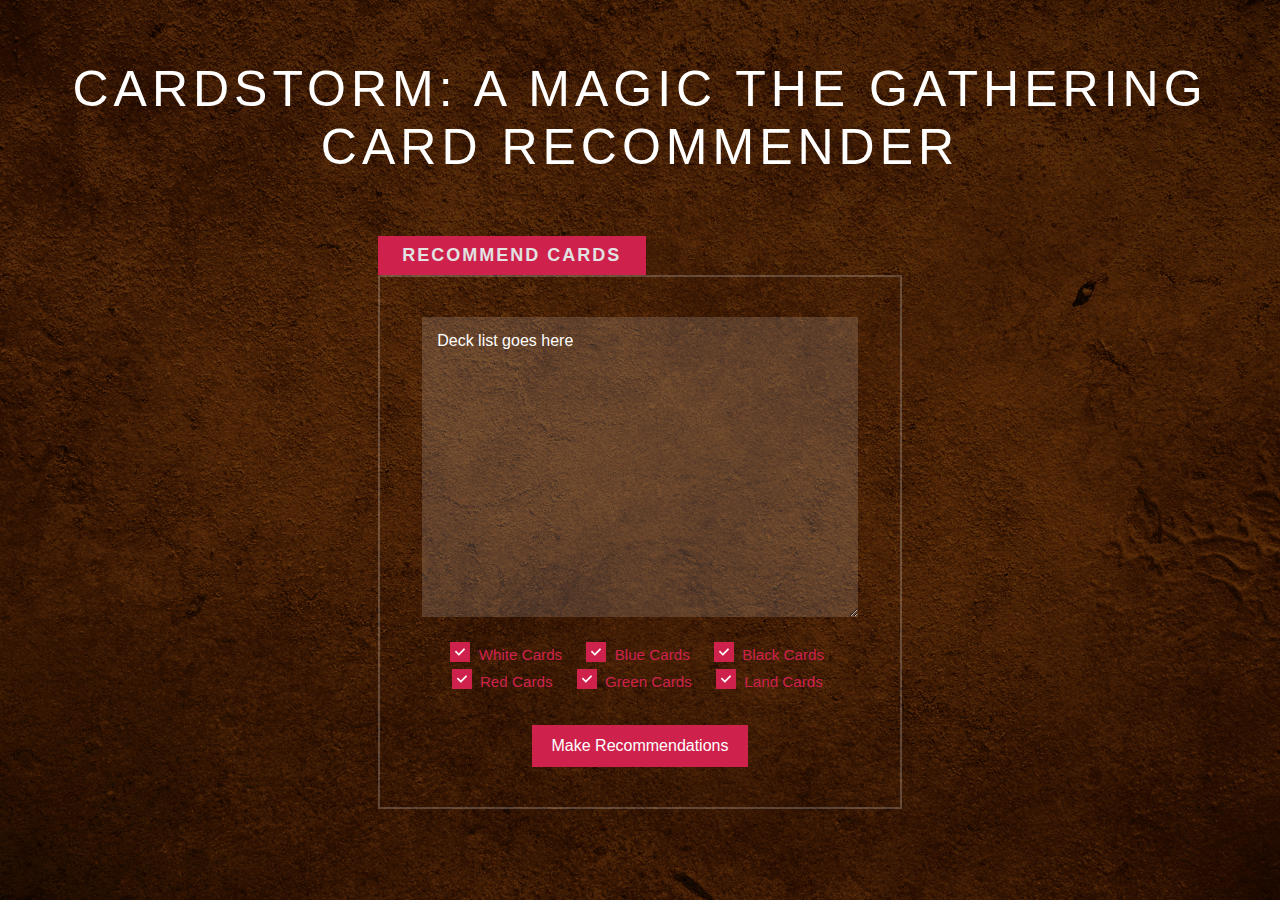
<file: static/index.html>
<!--
Author: W3layouts
Author URL: http://w3layouts.com
License: Creative Commons Attribution 3.0 Unported
License URL: http://creativecommons.org/licenses/by/3.0/
-->
<!DOCTYPE html>
<html>
<head>
	<title>Simple Tab Forms A Flat Responsive Widget Template  :: w3layouts</title>
	<link href="css/style.css" rel='stylesheet' type='text/css'/>
		<meta name="viewport" content="width=device-width, initial-scale=1" />
		<meta http-equiv="Content-Type" content="text/html; charset=utf-8" />
		<meta name="keywords" content="Simple Tab Forms Widget Responsive, Login Form Web Template, Flat Pricing Tables, Flat Drop-Downs, Sign-Up Web Templates, Flat Web Templates, Login Sign-up Responsive Web Template, Smartphone Compatible Web Template, Free Web Designs for Nokia, Samsung, LG, Sony Ericsson, Motorola Web Design" />
		<script type="application/x-javascript"> addEventListener("load", function() { setTimeout(hideURLbar, 0); }, false); function hideURLbar(){ window.scrollTo(0,1); } </script>

	<script src="js/jquery.min.js"></script>
				<script type="text/javascript">
					$(document).ready(function () {
						$('#horizontalTab').easyResponsiveTabs({
							type: 'default', //Types: default, vertical, accordion
							width: 'auto', //auto or any width like 600px
							fit: true   // 100% fit in a container
						});
					});
				</script>
</head>
<body>
	<h1>cardstorm: a magic the gathering card recommender</h1>
	<div class="main-content">

        <div class="right-w3">
			<div class="sap_tabs">
				<div id="horizontalTab" style="display: block; width: 100%; margin: 0px;">
					<ul>
						<li class="resp-tab-item" aria-controls="tab_item-0" role="tab"><span>Recommend Cards</span></li>
				    <div class="clear"></div>
					</ul>
					<div class="agile-tb">
						<div class="tab-1 resp-tab-content" aria-labelledby="tab_item-0">
							<form action="/input_card" method="post">
								<textarea placeholder="Deck list goes here" required="" rows="15" name="deck_list"></textarea>
								<span class="checkbox1" name="user_choices">
									<label class="checkbox super"><input type="checkbox" name="white_cards" checked=""><i> </i>White Cards</label>
                                    <label class="checkbox super"><input type="checkbox" name="blue_cards" checked=""><i> </i>Blue Cards</label>
                                    <label class="checkbox super"><input type="checkbox" name="black_cards" checked=""><i> </i>Black Cards</label>
                                    <label class="checkbox super"><input type="checkbox" name="red_cards" checked=""><i> </i>Red Cards</label>
                                    <label class="checkbox super"><input type="checkbox" name="green_cards" checked=""><i> </i>Green Cards</label>
                                    <label class="checkbox super"><input type="checkbox" name="land_cards" checked=""><i> </i> Land Cards</label>
								</span>

								<input type="submit" value="Make Recommendations"/>
							</form>
						</div>
					 </div>
				</div>
			</div>
		</div>
	</div>

	<div class="footer">
		<!-- <p> &copy; 2017 Simple Tab Forms. All Rights Reserved | Design by <a href="http://w3layouts.com">W3layouts</a></p> -->
	</div>
	<script src="js/easyResponsiveTabs.js" type="text/javascript"></script>
</body>
</html>
</file>
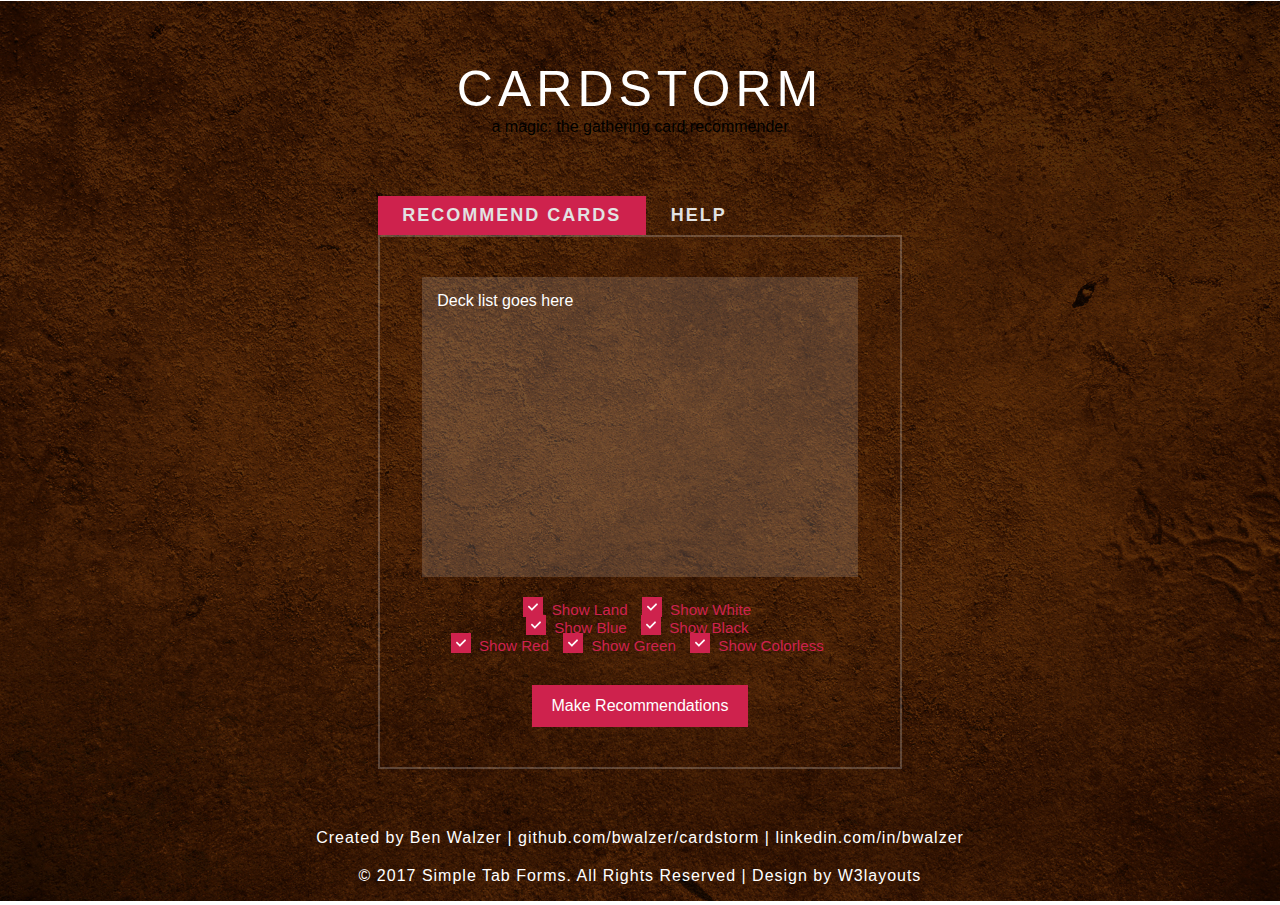
<file: src/templates/index.html>
<!--
Author: W3layouts
Author URL: http://w3layouts.com
License: Creative Commons Attribution 3.0 Unported
License URL: http://creativecommons.org/licenses/by/3.0/
-->
<!DOCTYPE html>
<html>
<head>
    <title>cardstorm</title>
    <link href="../static/css/style.css" rel='stylesheet' type='text/css'/>
    <meta name="viewport" content="width=device-width, initial-scale=1" />
    <meta http-equiv="Content-Type" content="text/html; charset=utf-8" />
    <meta name="keywords" content="Simple Tab Forms Widget Responsive, Login Form Web Template, Flat Pricing Tables, Flat Drop-Downs, Sign-Up Web Templates, Flat Web Templates, Login Sign-up Responsive Web Template, Smartphone Compatible Web Template, Free Web Designs for Nokia, Samsung, LG, Sony Ericsson, Motorola Web Design" />
    <script type="application/x-javascript"> addEventListener("load", function() { setTimeout(hideURLbar, 0); }, false); function hideURLbar(){ window.scrollTo(0,1); } </script>

<script src="../static/js/jquery.min.js"></script>
<script type="text/javascript">
    $(document).ready(function () {
            $('#horizontalTab').easyResponsiveTabs({
                type: 'default', //Types: default, vertical, accordion
                width: 'auto', //auto or any width like 600px
                fit: true   // 100% fit in a container
            });
        });

        function makeRecs() {
            deckList = getDeckList()
            filters = getFilters()
            $.ajax({
                url: "/recommendations",
                contentType: "application/json",
                type: "POST",
                success: showRecs,
                data: JSON.stringify({"deckList": deckList, "filters": filters})
            });
        }

        function showRecs(rec_ids) {
            recs_html="<div>"
            rec_ids.forEach(function(url) {
                recs_html += '<img class="cardRec" style="display: inline;" src="'
                recs_html += url
                recs_html += '"  />'
            })
            recs_html += "</div>"

            cardsDiv = $("div#cards")
            cardsDiv.html(recs_html)
        }

        function getDeckList(){
            return $("#deckList").val()
        }

        function getFilters(){
            document.getElementById("landFilter").checked

            land = !document.getElementById("landFilter").checked
            white = !document.getElementById("whiteFilter").checked
            blue = !document.getElementById("blueFilter").checked
            black = !document.getElementById("blackFilter").checked
            red = !document.getElementById("redFilter").checked
            green = !document.getElementById("greenFilter").checked
            colorless = !document.getElementById("colorlessFilter").checked

            filters = {"land": land, "white": white, "blue": blue,
                       "black": black, "red": red, "green": green,
                       "colorless": colorless}

            return filters
        }
    </script>

</head>
<body>
    <h1>cardstorm</h1>
    <h2>a magic: the gathering card recommender</h2>
    <div class="main-content">
        <div class="right-w3">
            <div class="sap_tabs">
                <div id="horizontalTab" style="display: block; width: 100%; margin: 0px;">
                    <ul>
                        <li class="resp-tab-item"><span>Recommend Cards</span></li>
                        <li class="resp-tab-item"><span>Help</span></li>
                        <!-- <li class="resp-tab-item"><span>About</span></li> -->
                        <div class="clear"></div>
                        <div class="agile-tb">
                            <div class="tab-1 resp-tab-content" aria-labelledby="tab_item-0">
                                <textarea placeholder="Deck list goes here" rows="15" cols="50" id="deckList"></textarea>
                                <span class="checkbox1" name="cardFilters">
                                    <div class="checkboxContainer">
                                        <label class="checkbox"><input type="checkbox" id="landFilter" checked=""><i> </i>Show Land</label>
                                        <label class="checkbox"><input type="checkbox" id="whiteFilter" checked=""><i> </i>Show White</label>
                                    </div>
                                    <div class="checkboxContainer">
                                        <label class="checkbox"><input type="checkbox" id="blueFilter" checked=""><i> </i>Show Blue</label>
                                        <label class="checkbox"><input type="checkbox" id="blackFilter" checked=""><i> </i>Show Black</label>
                                    </div>
                                    <div class="checkboxContainer">
                                        <label class="checkbox"><input type="checkbox" id="redFilter" checked=""><i> </i>Show Red</label>
                                        <label class="checkbox"><input type="checkbox" id="greenFilter" checked=""><i> </i>Show Green</label>
                                        <label class="checkbox"><input type="checkbox" id="colorlessFilter" checked=""><i> </i>Show Colorless</label>
                                    </div>
                                </span>
                                <button id="submit-button" onclick="makeRecs()"> Make Recommendations </button>
                            </div>
                            <div class="tab-2 resp-tab-content" area-labelledby="tab_item-0">
                                <p class="helpText">
                                    Deck lists should have the number of copies first, followed by the name of the card (not case sensitive). One card per line.
                                    <br><br>Modern legal cards only. See <a class="helpLink" href="https://scryfall.com/search?q=f:modern">scryfall</a> for a complete list of modern legal cards.
                                    <br><br>For <a class="helpLink" href="https://scryfall.com/search?q=layout%3Asplit">split cards</a>, refer to them in the form <a class="helpLink" href="https://scryfall.com/card/dgm/123">Beck // Call</a>.
                                    <br><br>For <a class="helpLink" href="https://scryfall.com/search?q=layout%3Aflip">flip cards</a>, refer to them by their top face, i.e, <a class="helpLink" href="https://scryfall.com/card/chk/153">Akki Lavarunner</a>
                                    <br><br>For <a class="helpLink" href="https://scryfall.com/search?q=layout%3Atransform">transform cards</a>, refer to them by their front face, i.e, <a class="helpLink" href="https://scryfall.com/card/isd/51">Delver of Secrets</a>
                                    <br><br>For <a class="helpLink" href="https://scryfall.com/search?q=layout%3Ameld">meld cards</a>, refer to them by their front face, i.e, <a class="helpLink" href="https://scryfall.com/card/emn/15a">Bruna, the Fading Light</a>
                                    <br><br>Empty submissions will return cards sorted by their frequency in deck lists.
                                    <br><br>Example deck list:
                                        <br>4 Delver of Secrets
                                        <br>4 Lightning bolt
                                        <br>electrolyze
                                        <br>Rise // Fall
                                        <br>15 island
                                </p>
                            </div>
                            <!-- <div class="tab-3 resp-tab-content" area-labeledby="tab_item-0">
                                <p class="helpText"> test text</p>
                            </div> -->
                        </div>
                    </ul>
                </div>
            </div>
            <div id="cards"></div>
        </div>
    </div>
    <div class="footer">
        <p>Created by Ben Walzer | <a href="https://github.com/bwalzer/cardstorm">github.com/bwalzer/cardstorm</a> | <a href="https://linkedin.com/in/bwalzer">linkedin.com/in/bwalzer</a></p>
        <p> &copy; 2017 Simple Tab Forms. All Rights Reserved | Design by <a href="http://w3layouts.com">W3layouts</a></p>
    </div>
    <script src="../static/js/easyResponsiveTabs.js" type="text/javascript"></script>
</body>
</html>
</file>
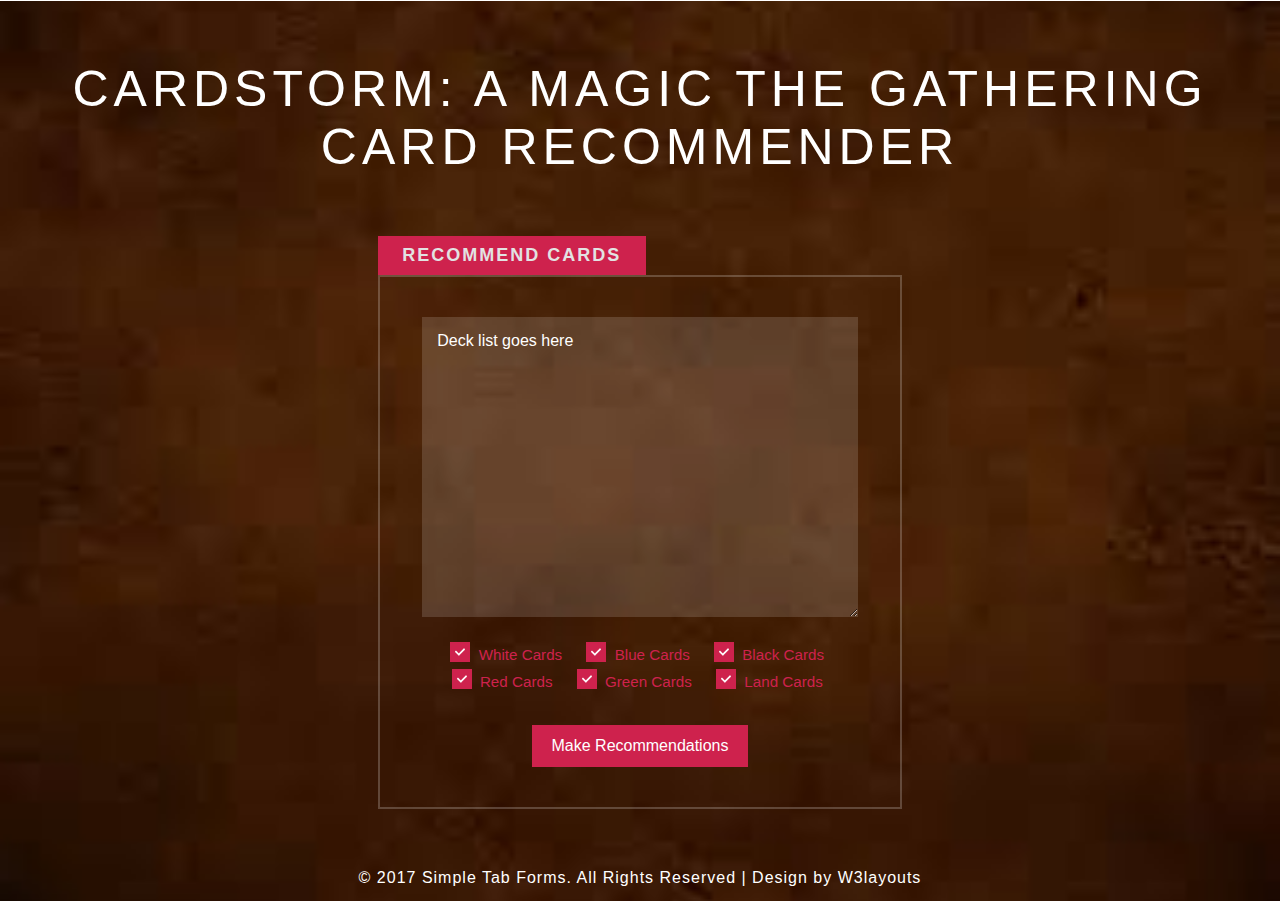
<file: web_app/static/index.html>
<!--
Author: W3layouts
Author URL: http://w3layouts.com
License: Creative Commons Attribution 3.0 Unported
License URL: http://creativecommons.org/licenses/by/3.0/
-->
<!DOCTYPE html>
<html>
<head>
	<title>Simple Tab Forms A Flat Responsive Widget Template  :: w3layouts</title>
	<link href="css/style.css" rel='stylesheet' type='text/css'/>
		<meta name="viewport" content="width=device-width, initial-scale=1" />
		<meta http-equiv="Content-Type" content="text/html; charset=utf-8" />
		<meta name="keywords" content="Simple Tab Forms Widget Responsive, Login Form Web Template, Flat Pricing Tables, Flat Drop-Downs, Sign-Up Web Templates, Flat Web Templates, Login Sign-up Responsive Web Template, Smartphone Compatible Web Template, Free Web Designs for Nokia, Samsung, LG, Sony Ericsson, Motorola Web Design" />
		<script type="application/x-javascript"> addEventListener("load", function() { setTimeout(hideURLbar, 0); }, false); function hideURLbar(){ window.scrollTo(0,1); } </script>

	<script src="js/jquery.min.js"></script>
				<script type="text/javascript">
					$(document).ready(function () {
						$('#horizontalTab').easyResponsiveTabs({
							type: 'default', //Types: default, vertical, accordion
							width: 'auto', //auto or any width like 600px
							fit: true   // 100% fit in a container
						});
					});
				</script>
</head>
<body>
	<h1>cardstorm: a magic the gathering card recommender</h1>
	<div class="main-content">

        <div class="right-w3">
			<div class="sap_tabs">
				<div id="horizontalTab" style="display: block; width: 100%; margin: 0px;">
					<ul>
						<li class="resp-tab-item" aria-controls="tab_item-0" role="tab"><span>Recommend Cards</span></li>
				    <div class="clear"></div>
					</ul>
					<div class="agile-tb">
						<div class="tab-1 resp-tab-content" aria-labelledby="tab_item-0">
							<form action="#" method="post">
								<textarea placeholder="Deck list goes here" required="" rows="15"></textarea>
								<span class="checkbox1">
									<label class="checkbox super"><input type="checkbox" name="" checked=""><i> </i>White Cards</label>
                                    <label class="checkbox super"><input type="checkbox" name="" checked=""><i> </i>Blue Cards</label>
                                    <label class="checkbox super"><input type="checkbox" name="" checked=""><i> </i>Black Cards</label>
                                    <label class="checkbox super"><input type="checkbox" name="" checked=""><i> </i>Red Cards</label>
                                    <label class="checkbox super"><input type="checkbox" name="" checked=""><i> </i>Green Cards</label>
                                    <label class="checkbox super"><input type="checkbox" name="" checked=""><i> </i> Land Cards</label>
								</span>

								<input type="submit" value="Make Recommendations"/>
							</form>
						</div>
					 </div>
				</div>
			</div>
		</div>
	</div>

	<div class="footer">
		<p> &copy; 2017 Simple Tab Forms. All Rights Reserved | Design by <a href="http://w3layouts.com">W3layouts</a></p>
	</div>
	<script src="js/easyResponsiveTabs.js" type="text/javascript"></script>
</body>
</html>
</file>
<file: static/css/style.css>
/*--
Author: W3layouts
Author URL: http://w3layouts.com
License: Creative Commons Attribution 3.0 Unported
License URL: http://creativecommons.org/licenses/by/3.0/
--*/
/* reset */
html,body,div,span,applet,object,iframe,h1,h2,h3,h4,h5,h6,p,blockquote,pre,a,abbr,acronym,address,big,cite,code,del,dfn,em,img,ins,kbd,q,s,samp,small,strike,strong,sub,sup,tt,var,b,u,i,dl,dt,dd,ol,nav ul,nav li,fieldset,form,label,legend,table,caption,tbody,tfoot,thead,tr,th,td,article,aside,canvas,details,embed,figure,figcaption,footer,header,hgroup,menu,nav,output,ruby,section,summary,time,mark,audio,video{margin:0;padding:0;border:0;font-size:100%;font:inherit;vertical-align:baseline;}
article, aside, details, figcaption, figure,footer, header, hgroup, menu, nav, section {display: block;}
ol,ul{list-style:none;margin:0px;padding:0px;}
blockquote,q{quotes:none;}
blockquote:before,blockquote:after,q:before,q:after{content:'';content:none;}
table{border-collapse:collapse;border-spacing:0;}
/* start editing from here */
a{text-decoration:none;}
.txt-rt{text-align:right;}/* text align right */
.txt-lt{text-align:left;}/* text align left */
.txt-center{text-align:center;}/* text align center */
.float-rt{float:right;}/* float right */
.float-lt{float:left;}/* float left */
.clear{clear:both;}/* clear float */
.pos-relative{position:relative;}/* Position Relative */
.pos-absolute{position:absolute;}/* Position Absolute */
.vertical-base{	vertical-align:baseline;}/* vertical align baseline */
.vertical-top{	vertical-align:top;}/* vertical align top */
nav.vertical ul li{	display:block;}/* vertical menu */
nav.horizontal ul li{	display: inline-block;}/* horizontal menu */
img{max-width:100%;}
/*end reset*/
/****-----start-body----****/
body{
	background:url('../images/brown_background.jpg');
	text-align: center;
	background-attachment: fixed;
    background-position: center;
    background-size: cover;
	font-family: 'Ropa Sans', sans-serif;
	background-size:cover;
}
.clear{
	clear:both;
}
h1 {
    padding-top: 60px;
    color: white;
    font-size: 50px;
    font-family: 'Ropa Sans', sans-serif;
    text-transform: uppercase;
    letter-spacing: 5px;
}
.main-content {
    width: 32%;
    margin: 60px auto;
}
.agile-tb {
    border: 2px solid rgba(255, 255, 255, 0.21);
    padding: 40px 40px;
}
.left-agile{
	width:56.6%;
	float:left;
	background:url('../images/1.jpg') no-repeat -83px 0px;
	background-size:cover;
	min-height:540px;
}
.left-agile h2 {
    color: #fff;
    font-size: 40px;
    font-weight: 500;
	position:relative;

}
.left-agile h2:before {
    content: ' ';
    background: #fff;
    width: 19%;
    position: absolute;
    top: 26px;
    left: 25px;
    height: 3px;
}
.left-agile h2:after {
    content: ' ';
    background: #fff;
    width: 19%;
    position: absolute;
    top: 26px;
    right:25px;
    height: 3px;
}
.left-agile h3{
    color: #fff;
    font-size: 60px;
    font-weight: 700;
}
.left-agile h4 {
    color: #fff;
    font-size: 15.2px;
    font-weight: 500;
	margin-top:8px;
}
.left-text{
	border:10px solid rgba(255, 255, 255, 0.28);
	height:300px;
	width:60%;
	margin:30px auto 0 auto;
	padding-top:30px;
}
/*----sap-----*/
div#horizontalTab ul{
	margin-bottom:0px;
}
.sap_tabs {
  margin: 0 auto;
  text-align: center;
  -webkit-appearance: none;
 }
.resp-tab-item {
    border: none;
	float: left;
    color: #e2e2e2;
    font-size: 18px;
    letter-spacing: 2px;
    cursor: pointer;
    padding: 9px 24.7px;
    margin: 0px;
    display: inline-block;
    list-style: none;
    outline: none;
    text-transform: uppercase;
    -webkit-transition: all 0.3s ease-out;
    -moz-transition: all 0.3s ease-out;
    -ms-transition: all 0.3s ease-out;
    -o-transition: all 0.3s ease-out;
    transition: all 0.3s ease-out;
    -webkit-appearance: none;
    font-weight: 700;
}
.resp-tab-active {
	text-shadow: none;
    background: #ce224d;
	-khtml-border-radius: 3px;
}

.super {
    margin: 5px;
}

h2.resp-accordion {
  cursor: pointer;
  padding: 5px;
  display: none;
}

.resp-tab-content {
  display: none;
}
.resp-content-active, .resp-accordion-active {
   display: block;
}
/*----//sap-----*/
input[type="text"], input[type="password"] {
    width: 92%;
    padding: 15px;
    border: none;
    margin-bottom: 20px;
    font-size: 14px;
    outline: none;
    color: #ffffff;
    background: rgba(255, 255, 255, 0.15);
}
textarea{
    width: 92%;
    padding: 15px;
    border: none;
    margin-bottom: 20px;
    font-size: 16px;
    outline: none;
    color: #ffffff;
    background: rgba(255, 255, 255, 0.15);
	min-height:100px;
	font-family: 'Ropa Sans', sans-serif;
}

input[type="submit"] {
    color: #fff;
    background: #ce224d;
    padding: 12px 20px;
    font-size: 16px;
    border: none;
    outline: none;
    margin: 30px auto 0 auto;
	display:block;
	cursor:pointer;
	transition: 0.5s all;
	-webkit-transition: 0.5s all;
	-moz-transition: 0.5s all;
	-o-transition: 0.5s all;
	-ms-transition: 0.5s all;
}
input[type="submit"]:hover{
    background: #0068fe;
}
ul li {
	list-style: none;
	display: inline-block;
}
ul li input[type="checkbox"] {
	display: none;
}
ul li input[type="checkbox"]+label {
	position: relative;
	padding-left: 25px;
	border: #ce224d;
	color:#ce224d;
	display: inline-block;
	font-size: 13px;

}
ul li input[type="checkbox"]+label span:first-child {
	width: 13px;
	height: 13px;
	display: inline-block;
	border: 1px solid #ce224d;
	position: absolute;
	top: 1px;
	left: 4px;
	bottom: 4px;
	background:#ce224d;
}
ul li input[type="checkbox"]:checked+label span:first-child:before {
	content: "";
	background: url(../images/tick.png)no-repeat;
	position: absolute;
	left: 2px;
	top: 2px;
	font-size: 10px;
	width: 10px;
	height: 10px;
}
 ::-webkit-input-placeholder{
color:#ffffff !important;
}
label.checkbox {
    display: inline-block;
}
label.checkbox {
  display: inline-block;
}
.checkbox {
    position: relative;
    font-size: 0.95em;
    font-weight: normal;
    color:#ce224d;
    padding: 0em 0.5em 0em 2em;
}
.checkbox i {
    position: absolute;
    bottom: 1px;
    left: 2px;
    display: block;
    width: 18px;
    height: 18px;
    outline: none;
    background:#ce224d;
    border: 1px solid #ce224d;
}
.checkbox i {
    font-size: 20px;
    font-weight: 400;
    color: #999;
    font-style: normal;
}
.checkbox input:checked + i:after {
    opacity: 1;
}
.checkbox input + i:after {
    position: absolute;
    opacity: 0;
    transition: opacity 0.1s;
    -o-transition: opacity 0.1s;
    -ms-transition: opacity 0.1s;
    -moz-transition: opacity 0.1s;
    -webkit-transition: opacity 0.1s;
}
.checkbox input + i:after {
    content: '';
    background: url("../images/tick.png") no-repeat 5px 5px;
    top: -1px;
    left: -1px;
    width: 15px;
    height: 15px;
    font: normal 12px/16px FontAwesome;
    text-align: center;
}
input[type="checkbox"]{
	opacity:0;
	margin:0;
	display:none;
}
.footer p {
    font-size: 16px;
    color: #fff;
    letter-spacing: 1px;
    margin-bottom: 20px;
}
.footer p a{
	color:#fff;
}
.footer p a:hover{
	text-decoration:underline;
}
/*-- responsive--*/
@media (max-width:1440px){
.main-content {
    width: 36%;
}
}
@media (max-width:1366px){
.main-content {
    width: 39%;
}
}
@media (max-width:1280px){
.main-content {
    width: 41%;
}
}
@media (max-width:1080px){
h1 {
	font-size: 45px;
}
.main-content {
    width: 48%;
}
}
@media (max-width:1024px){
.main-content {
    width: 51%;
}
}
@media (max-width:991px){
.main-content {
    width: 53%;
}
}
@media (max-width:966px){
.main-content {
    width: 55%;
}
}
@media (max-width:900px){
.main-content {
    width: 59%;
}
}
@media (max-width:800px){
.main-content {
    width: 66%;
}
}
@media (max-width:768px){
.main-content {
    width: 69%;
}
}
@media (max-width:736px){
.main-content {
    width: 72%;
}
}
@media (max-width:667px){
h1 {
	font-size: 40px;
}
.main-content {
    width: 79%;
}
}
@media (max-width:640px){
	.main-content {
    width: 83%;
}
}
@media (max-width:600px){
.resp-tab-item {
    padding: 9px 20.7px;
	}
}
@media (max-width:568px){
h1 {
	font-size: 35px;
}
.resp-tab-item {
    padding: 9px 16.7px;
	}
}
@media (max-width:480px){
h1 {
	font-size: 32px;
	padding-top: 35px;
}
.footer p {
	font-size: 13px;
	line-height:27px;
}
.resp-tab-item {
    font-size:15px;
    padding: 9px 13.7px;
}
.main-content {
    margin: 40px auto;
}
input[type="text"], input[type="password"],textarea {
    width: 90%;
}
}
@media (max-width:414px){
h1 {
	font-size: 30px;
}
.resp-tab-item {
    font-size: 14px;
    padding: 9px 9px;
}
input[type="text"], input[type="password"],textarea {
    width: 88%;
}
}
@media (max-width:384px){
h1 {
	font-size: 27px;
}
.main-content {
    width: 88%;
	margin: 30px auto;
}
.resp-tab-item {
    padding: 9px 8px;
}
.agile-tb {
    padding: 30px 30px;
}
}
@media (max-width:375px){
.resp-tab-item {
    letter-spacing: 1px;
}
}
@media (max-width:320px){
h1 {
	font-size: 25px;
}
.resp-tab-item {
    letter-spacing: 0px;
}
.agile-tb {
    padding: 24px 16px;
}
.main-content {
    width: 92%;
}
input[type="submit"] {
    padding: 8px 20px;
    margin: 20px auto 0 auto;
}
}
</file>
<file: src/static/css/style.css>
/*--
Author: W3layouts
Author URL: http://w3layouts.com
License: Creative Commons Attribution 3.0 Unported
License URL: http://creativecommons.org/licenses/by/3.0/
--*/
/* reset */
html,body,div,span,applet,object,iframe,h1,h2,h3,h4,h5,h6,p,blockquote,pre,a,abbr,acronym,address,big,cite,code,del,dfn,em,img,ins,kbd,q,s,samp,small,strike,strong,sub,sup,tt,var,b,u,i,dl,dt,dd,ol,nav ul,nav li,fieldset,form,label,legend,table,caption,tbody,tfoot,thead,tr,th,td,article,aside,canvas,details,embed,figure,figcaption,footer,header,hgroup,menu,nav,output,ruby,section,summary,time,mark,audio,video{margin:0;padding:0;border:0;font-size:100%;font:inherit;vertical-align:baseline;}
article, aside, details, figcaption, figure,footer, header, hgroup, menu, nav, section {display: block;}
ol,ul{list-style:none;margin:0px;padding:0px;}
blockquote,q{quotes:none;}
blockquote:before,blockquote:after,q:before,q:after{content:'';content:none;}
table{border-collapse:collapse;border-spacing:0;}
/* start editing from here */
a{text-decoration:none;}
.txt-rt{text-align:right;}/* text align right */
.txt-lt{text-align:left;}/* text align left */
.txt-center{text-align:center;}/* text align center */
.float-rt{float:right;}/* float right */
.float-lt{float:left;}/* float left */
.clear{clear:both;}/* clear float */
.pos-relative{position:relative;}/* Position Relative */
.pos-absolute{position:absolute;}/* Position Absolute */
.vertical-base{	vertical-align:baseline;}/* vertical align baseline */
.vertical-top{	vertical-align:top;}/* vertical align top */
nav.vertical ul li{	display:block;}/* vertical menu */
nav.horizontal ul li{	display: inline-block;}/* horizontal menu */
/*end reset*/
/****-----start-body----****/
img{width: 20%;}
body{
	background:url('../images/brown_background.jpg');
	text-align: center;
	background-attachment: fixed;
    background-position: center;
    background-size: cover;
	font-family: 'Ropa Sans', sans-serif;
	background-size:cover;
}
.clear{
	clear:both;
}
h1 {
    padding-top: 60px;
    color: white;
    font-size: 50px;
    font-family: 'Ropa Sans', sans-serif;
    text-transform: uppercase;
    letter-spacing: 5px;
}
.main-content {
    width: 32%;
    margin: 60px auto;
}
.agile-tb {
    border: 2px solid rgba(255, 255, 255, 0.21);
    padding: 40px 40px;
}
.left-agile{
	width:56.6%;
	float:left;
	background:url('../images/1.jpg') no-repeat -83px 0px;
	background-size:cover;
	min-height:540px;
}
.left-agile h2 {
    color: #fff;
    font-size: 40px;
    font-weight: 500;
	position:relative;

}
.left-agile h2:before {
    content: ' ';
    background: #fff;
    width: 19%;
    position: absolute;
    top: 26px;
    left: 25px;
    height: 3px;
}
.left-agile h2:after {
    content: ' ';
    background: #fff;
    width: 19%;
    position: absolute;
    top: 26px;
    right:25px;
    height: 3px;
}
.left-agile h3{
    color: #fff;
    font-size: 60px;
    font-weight: 700;
}
.left-agile h4 {
    color: #fff;
    font-size: 15.2px;
    font-weight: 500;
	margin-top:8px;
}
.left-text{
	border:10px solid rgba(255, 255, 255, 0.28);
	height:300px;
	width:60%;
	margin:30px auto 0 auto;
	padding-top:30px;
}
/*----sap-----*/
div#horizontalTab ul{
	margin-bottom:0px;
}
.sap_tabs {
  margin: 0 auto;
  text-align: center;
  -webkit-appearance: none;
 }
.resp-tab-item {
    border: none;
	float: left;
    color: #e2e2e2;
    font-size: 18px;
    letter-spacing: 2px;
    cursor: pointer;
    padding: 9px 24.7px;
    margin: 0px;
    display: inline-block;
    list-style: none;
    outline: none;
    text-transform: uppercase;
    -webkit-transition: all 0.3s ease-out;
    -moz-transition: all 0.3s ease-out;
    -ms-transition: all 0.3s ease-out;
    -o-transition: all 0.3s ease-out;
    transition: all 0.3s ease-out;
    -webkit-appearance: none;
    font-weight: 700;
}
.resp-tab-active {
	text-shadow: none;
    background: #ce224d;
	-khtml-border-radius: 3px;
}

.super {
    margin: 5px;
}

h2.resp-accordion {
  cursor: pointer;
  padding: 5px;
  display: none;
}

.resp-tab-content {
  display: none;
}
.resp-content-active, .resp-accordion-active {
   display: block;
}
/*----//sap-----*/
input[type="text"], input[type="password"] {
    width: 92%;
    padding: 15px;
    border: none;
    margin-bottom: 20px;
    font-size: 14px;
    outline: none;
    color: #ffffff;
    background: rgba(255, 255, 255, 0.15);
}
textarea{
    resize: none;
    width: 92%;
    padding: 15px;
    border: none;
    margin-bottom: 20px;
    font-size: 16px;
    outline: none;
    color: #ffffff;
    background: rgba(255, 255, 255, 0.15);
	min-height:100px;
	font-family: 'Ropa Sans', sans-serif;
}

input[type="submit"] {
    color: #fff;
    background: #ce224d;
    padding: 12px 20px;
    font-size: 16px;
    border: none;
    outline: none;
    margin: 30px auto 0 auto;
	display:block;
	cursor:pointer;
	transition: 0.5s all;
	-webkit-transition: 0.5s all;
	-moz-transition: 0.5s all;
	-o-transition: 0.5s all;
	-ms-transition: 0.5s all;
}
button {
    color: #fff;
    background: #ce224d;
    padding: 12px 20px;
    font-size: 16px;
    border: none;
    outline: none;
    margin: 30px auto 0 auto;
	display:block;
	cursor:pointer;
	transition: 0.5s all;
	-webkit-transition: 0.5s all;
	-moz-transition: 0.5s all;
	-o-transition: 0.5s all;
	-ms-transition: 0.5s all;
}
button:hover{
    background: #0068fe;
}


input[type="submit"]:hover{
    background: #0068fe;
}
ul li {
	list-style: none;
	display: inline-block;
}
ul li input[type="checkbox"] {
	display: none;
}
ul li input[type="checkbox"]+label {
	position: relative;
	padding-left: 25px;
	border: #ce224d;
	color:#ce224d;
	display: inline-block;
	font-size: 13px;

}
ul li input[type="checkbox"]+label span:first-child {
	width: 13px;
	height: 13px;
	display: inline-block;
	border: 1px solid #ce224d;
	position: absolute;
	top: 1px;
	left: 4px;
	bottom: 4px;
	background:#ce224d;
}
ul li input[type="checkbox"]:checked+label span:first-child:before {
	content: "";
	background: url(../images/tick.png)no-repeat;
	position: absolute;
	left: 2px;
	top: 2px;
	font-size: 10px;
	width: 10px;
	height: 10px;
}
 ::-webkit-input-placeholder{
color:#ffffff !important;
}
label.checkbox {
    display: inline-block;
}
label.checkbox {
  display: inline-block;
}
.checkbox {
    position: relative;
    font-size: 0.95em;
    font-weight: normal;
    color:#ce224d;
    padding: 0em 0.5em 0em 2em;
}
.checkbox i {
    position: absolute;
    bottom: 1px;
    left: 2px;
    display: block;
    width: 18px;
    height: 18px;
    outline: none;
    background:#ce224d;
    border: 1px solid #ce224d;
}
.checkbox i {
    font-size: 20px;
    font-weight: 400;
    color: #999;
    font-style: normal;
}
.checkbox input:checked + i:after {
    opacity: 1;
}
.checkbox input + i:after {
    position: absolute;
    opacity: 0;
    transition: opacity 0.1s;
    -o-transition: opacity 0.1s;
    -ms-transition: opacity 0.1s;
    -moz-transition: opacity 0.1s;
    -webkit-transition: opacity 0.1s;
}
.checkbox input + i:after {
    content: '';
    background: url("../images/tick.png") no-repeat 5px 5px;
    top: -1px;
    left: -1px;
    width: 15px;
    height: 15px;
    font: normal 12px/16px FontAwesome;
    text-align: center;
}
input[type="checkbox"]{
	opacity:0;
	margin:0;
	display:none;
}
.footer p {
    font-size: 16px;
    color: #fff;
    letter-spacing: 1px;
    margin-bottom: 20px;
}
.footer p a{
	color:#fff;
}
.footer p a:hover{
	text-decoration:underline;
}
/*-- responsive--*/
@media (max-width:1440px){
.main-content {
    width: 36%;
}
}
@media (max-width:1366px){
.main-content {
    width: 39%;
}
}
@media (max-width:1280px){
.main-content {
    width: 41%;
}
}
@media (max-width:1080px){
h1 {
	font-size: 45px;
}
.main-content {
    width: 48%;
}
}
@media (max-width:1024px){
.main-content {
    width: 51%;
}
}
@media (max-width:991px){
.main-content {
    width: 53%;
}
}
@media (max-width:966px){
.main-content {
    width: 55%;
}
}
@media (max-width:900px){
.main-content {
    width: 59%;
}
}
@media (max-width:800px){
.main-content {
    width: 66%;
}
}
@media (max-width:768px){
.main-content {
    width: 69%;
}
}
@media (max-width:736px){
.main-content {
    width: 72%;
}
}
@media (max-width:667px){
h1 {
	font-size: 40px;
}
.main-content {
    width: 79%;
}
}
@media (max-width:640px){
	.main-content {
    width: 83%;
}
}
@media (max-width:600px){
.resp-tab-item {
    padding: 9px 20.7px;
	}
}
@media (max-width:568px){
h1 {
	font-size: 35px;
}
.resp-tab-item {
    padding: 9px 16.7px;
	}
}
@media (max-width:480px){
h1 {
	font-size: 32px;
	padding-top: 35px;
}
.footer p {
	font-size: 13px;
	line-height:27px;
}
.resp-tab-item {
    font-size:15px;
    padding: 9px 13.7px;
}
.main-content {
    margin: 40px auto;
}
input[type="text"], input[type="password"],textarea {
    width: 90%;
}
}
@media (max-width:414px){
h1 {
	font-size: 30px;
}
.resp-tab-item {
    font-size: 14px;
    padding: 9px 9px;
}
input[type="text"], input[type="password"],textarea {
    width: 88%;
}
}
@media (max-width:384px){
h1 {
	font-size: 27px;
}
.main-content {
    width: 88%;
	margin: 30px auto;
}
.resp-tab-item {
    padding: 9px 8px;
}
.agile-tb {
    padding: 30px 30px;
}
}
@media (max-width:375px){
.resp-tab-item {
    letter-spacing: 1px;
}
}
@media (max-width:320px){
h1 {
	font-size: 25px;
}
.resp-tab-item {
    letter-spacing: 0px;
}
.agile-tb {
    padding: 24px 16px;
}
.main-content {
    width: 92%;
}
input[type="submit"] {
    padding: 8px 20px;
    margin: 20px auto 0 auto;
}
}
</file>
<file: web_app/static/css/style.css>
/*--
Author: W3layouts
Author URL: http://w3layouts.com
License: Creative Commons Attribution 3.0 Unported
License URL: http://creativecommons.org/licenses/by/3.0/
--*/
/* reset */
html,body,div,span,applet,object,iframe,h1,h2,h3,h4,h5,h6,p,blockquote,pre,a,abbr,acronym,address,big,cite,code,del,dfn,em,img,ins,kbd,q,s,samp,small,strike,strong,sub,sup,tt,var,b,u,i,dl,dt,dd,ol,nav ul,nav li,fieldset,form,label,legend,table,caption,tbody,tfoot,thead,tr,th,td,article,aside,canvas,details,embed,figure,figcaption,footer,header,hgroup,menu,nav,output,ruby,section,summary,time,mark,audio,video{margin:0;padding:0;border:0;font-size:100%;font:inherit;vertical-align:baseline;}
article, aside, details, figcaption, figure,footer, header, hgroup, menu, nav, section {display: block;}
ol,ul{list-style:none;margin:0px;padding:0px;}
blockquote,q{quotes:none;}
blockquote:before,blockquote:after,q:before,q:after{content:'';content:none;}
table{border-collapse:collapse;border-spacing:0;}
/* start editing from here */
a{text-decoration:none;}
.txt-rt{text-align:right;}/* text align right */
.txt-lt{text-align:left;}/* text align left */
.txt-center{text-align:center;}/* text align center */
.float-rt{float:right;}/* float right */
.float-lt{float:left;}/* float left */
.clear{clear:both;}/* clear float */
.pos-relative{position:relative;}/* Position Relative */
.pos-absolute{position:absolute;}/* Position Absolute */
.vertical-base{	vertical-align:baseline;}/* vertical align baseline */
.vertical-top{	vertical-align:top;}/* vertical align top */
nav.vertical ul li{	display:block;}/* vertical menu */
nav.horizontal ul li{	display: inline-block;}/* horizontal menu */
img{max-width:100%;}
/*end reset*/
/****-----start-body----****/
body{
	background:url('../images/background.jpeg');
	text-align: center;
	background-attachment: fixed;
    background-position: center;
    background-size: cover;
	font-family: 'Ropa Sans', sans-serif;
	background-size:cover;
}
.clear{
	clear:both;
}
h1 {
    padding-top: 60px;
    color: white;
    font-size: 50px;
    font-family: 'Ropa Sans', sans-serif;
    text-transform: uppercase;
    letter-spacing: 5px;
}
.main-content {
    width: 32%;
    margin: 60px auto;
}
.agile-tb {
    border: 2px solid rgba(255, 255, 255, 0.21);
    padding: 40px 40px;
}
.left-agile{
	width:56.6%;
	float:left;
	background:url('../images/1.jpg') no-repeat -83px 0px;
	background-size:cover;
	min-height:540px;
}
.left-agile h2 {
    color: #fff;
    font-size: 40px;
    font-weight: 500;
	position:relative;

}
.left-agile h2:before {
    content: ' ';
    background: #fff;
    width: 19%;
    position: absolute;
    top: 26px;
    left: 25px;
    height: 3px;
}
.left-agile h2:after {
    content: ' ';
    background: #fff;
    width: 19%;
    position: absolute;
    top: 26px;
    right:25px;
    height: 3px;
}
.left-agile h3{
    color: #fff;
    font-size: 60px;
    font-weight: 700;
}
.left-agile h4 {
    color: #fff;
    font-size: 15.2px;
    font-weight: 500;
	margin-top:8px;
}
.left-text{
	border:10px solid rgba(255, 255, 255, 0.28);
	height:300px;
	width:60%;
	margin:30px auto 0 auto;
	padding-top:30px;
}
/*----sap-----*/
div#horizontalTab ul{
	margin-bottom:0px;
}
.sap_tabs {
  margin: 0 auto;
  text-align: center;
  -webkit-appearance: none;
 }
.resp-tab-item {
    border: none;
	float: left;
    color: #e2e2e2;
    font-size: 18px;
    letter-spacing: 2px;
    cursor: pointer;
    padding: 9px 24.7px;
    margin: 0px;
    display: inline-block;
    list-style: none;
    outline: none;
    text-transform: uppercase;
    -webkit-transition: all 0.3s ease-out;
    -moz-transition: all 0.3s ease-out;
    -ms-transition: all 0.3s ease-out;
    -o-transition: all 0.3s ease-out;
    transition: all 0.3s ease-out;
    -webkit-appearance: none;
    font-weight: 700;
}
.resp-tab-active {
	text-shadow: none;
    background: #ce224d;
	-khtml-border-radius: 3px;
}

.super {
    margin: 5px;
}

h2.resp-accordion {
  cursor: pointer;
  padding: 5px;
  display: none;
}

.resp-tab-content {
  display: none;
}
.resp-content-active, .resp-accordion-active {
   display: block;
}
/*----//sap-----*/
input[type="text"], input[type="password"] {
    width: 92%;
    padding: 15px;
    border: none;
    margin-bottom: 20px;
    font-size: 14px;
    outline: none;
    color: #ffffff;
    background: rgba(255, 255, 255, 0.15);
}
textarea{
    width: 92%;
    padding: 15px;
    border: none;
    margin-bottom: 20px;
    font-size: 16px;
    outline: none;
    color: #ffffff;
    background: rgba(255, 255, 255, 0.15);
	min-height:100px;
	font-family: 'Ropa Sans', sans-serif;
}

input[type="submit"] {
    color: #fff;
    background: #ce224d;
    padding: 12px 20px;
    font-size: 16px;
    border: none;
    outline: none;
    margin: 30px auto 0 auto;
	display:block;
	cursor:pointer;
	transition: 0.5s all;
	-webkit-transition: 0.5s all;
	-moz-transition: 0.5s all;
	-o-transition: 0.5s all;
	-ms-transition: 0.5s all;
}
input[type="submit"]:hover{
    background: #0068fe;
}
ul li {
	list-style: none;
	display: inline-block;
}
ul li input[type="checkbox"] {
	display: none;
}
ul li input[type="checkbox"]+label {
	position: relative;
	padding-left: 25px;
	border: #ce224d;
	color:#ce224d;
	display: inline-block;
	font-size: 13px;

}
ul li input[type="checkbox"]+label span:first-child {
	width: 13px;
	height: 13px;
	display: inline-block;
	border: 1px solid #ce224d;
	position: absolute;
	top: 1px;
	left: 4px;
	bottom: 4px;
	background:#ce224d;
}
ul li input[type="checkbox"]:checked+label span:first-child:before {
	content: "";
	background: url(../images/tick.png)no-repeat;
	position: absolute;
	left: 2px;
	top: 2px;
	font-size: 10px;
	width: 10px;
	height: 10px;
}
 ::-webkit-input-placeholder{
color:#ffffff !important;
}
label.checkbox {
    display: inline-block;
}
label.checkbox {
  display: inline-block;
}
.checkbox {
    position: relative;
    font-size: 0.95em;
    font-weight: normal;
    color:#ce224d;
    padding: 0em 0.5em 0em 2em;
}
.checkbox i {
    position: absolute;
    bottom: 1px;
    left: 2px;
    display: block;
    width: 18px;
    height: 18px;
    outline: none;
    background:#ce224d;
    border: 1px solid #ce224d;
}
.checkbox i {
    font-size: 20px;
    font-weight: 400;
    color: #999;
    font-style: normal;
}
.checkbox input:checked + i:after {
    opacity: 1;
}
.checkbox input + i:after {
    position: absolute;
    opacity: 0;
    transition: opacity 0.1s;
    -o-transition: opacity 0.1s;
    -ms-transition: opacity 0.1s;
    -moz-transition: opacity 0.1s;
    -webkit-transition: opacity 0.1s;
}
.checkbox input + i:after {
    content: '';
    background: url("../images/tick.png") no-repeat 5px 5px;
    top: -1px;
    left: -1px;
    width: 15px;
    height: 15px;
    font: normal 12px/16px FontAwesome;
    text-align: center;
}
input[type="checkbox"]{
	opacity:0;
	margin:0;
	display:none;
}
.footer p {
    font-size: 16px;
    color: #fff;
    letter-spacing: 1px;
    margin-bottom: 20px;
}
.footer p a{
	color:#fff;
}
.footer p a:hover{
	text-decoration:underline;
}
/*-- responsive--*/
@media (max-width:1440px){
.main-content {
    width: 36%;
}
}
@media (max-width:1366px){
.main-content {
    width: 39%;
}
}
@media (max-width:1280px){
.main-content {
    width: 41%;
}
}
@media (max-width:1080px){
h1 {
	font-size: 45px;
}
.main-content {
    width: 48%;
}
}
@media (max-width:1024px){
.main-content {
    width: 51%;
}
}
@media (max-width:991px){
.main-content {
    width: 53%;
}
}
@media (max-width:966px){
.main-content {
    width: 55%;
}
}
@media (max-width:900px){
.main-content {
    width: 59%;
}
}
@media (max-width:800px){
.main-content {
    width: 66%;
}
}
@media (max-width:768px){
.main-content {
    width: 69%;
}
}
@media (max-width:736px){
.main-content {
    width: 72%;
}
}
@media (max-width:667px){
h1 {
	font-size: 40px;
}
.main-content {
    width: 79%;
}
}
@media (max-width:640px){
	.main-content {
    width: 83%;
}
}
@media (max-width:600px){
.resp-tab-item {
    padding: 9px 20.7px;
	}
}
@media (max-width:568px){
h1 {
	font-size: 35px;
}
.resp-tab-item {
    padding: 9px 16.7px;
	}
}
@media (max-width:480px){
h1 {
	font-size: 32px;
	padding-top: 35px;
}
.footer p {
	font-size: 13px;
	line-height:27px;
}
.resp-tab-item {
    font-size:15px;
    padding: 9px 13.7px;
}
.main-content {
    margin: 40px auto;
}
input[type="text"], input[type="password"],textarea {
    width: 90%;
}
}
@media (max-width:414px){
h1 {
	font-size: 30px;
}
.resp-tab-item {
    font-size: 14px;
    padding: 9px 9px;
}
input[type="text"], input[type="password"],textarea {
    width: 88%;
}
}
@media (max-width:384px){
h1 {
	font-size: 27px;
}
.main-content {
    width: 88%;
	margin: 30px auto;
}
.resp-tab-item {
    padding: 9px 8px;
}
.agile-tb {
    padding: 30px 30px;
}
}
@media (max-width:375px){
.resp-tab-item {
    letter-spacing: 1px;
}
}
@media (max-width:320px){
h1 {
	font-size: 25px;
}
.resp-tab-item {
    letter-spacing: 0px;
}
.agile-tb {
    padding: 24px 16px;
}
.main-content {
    width: 92%;
}
input[type="submit"] {
    padding: 8px 20px;
    margin: 20px auto 0 auto;
}
}
</file>
